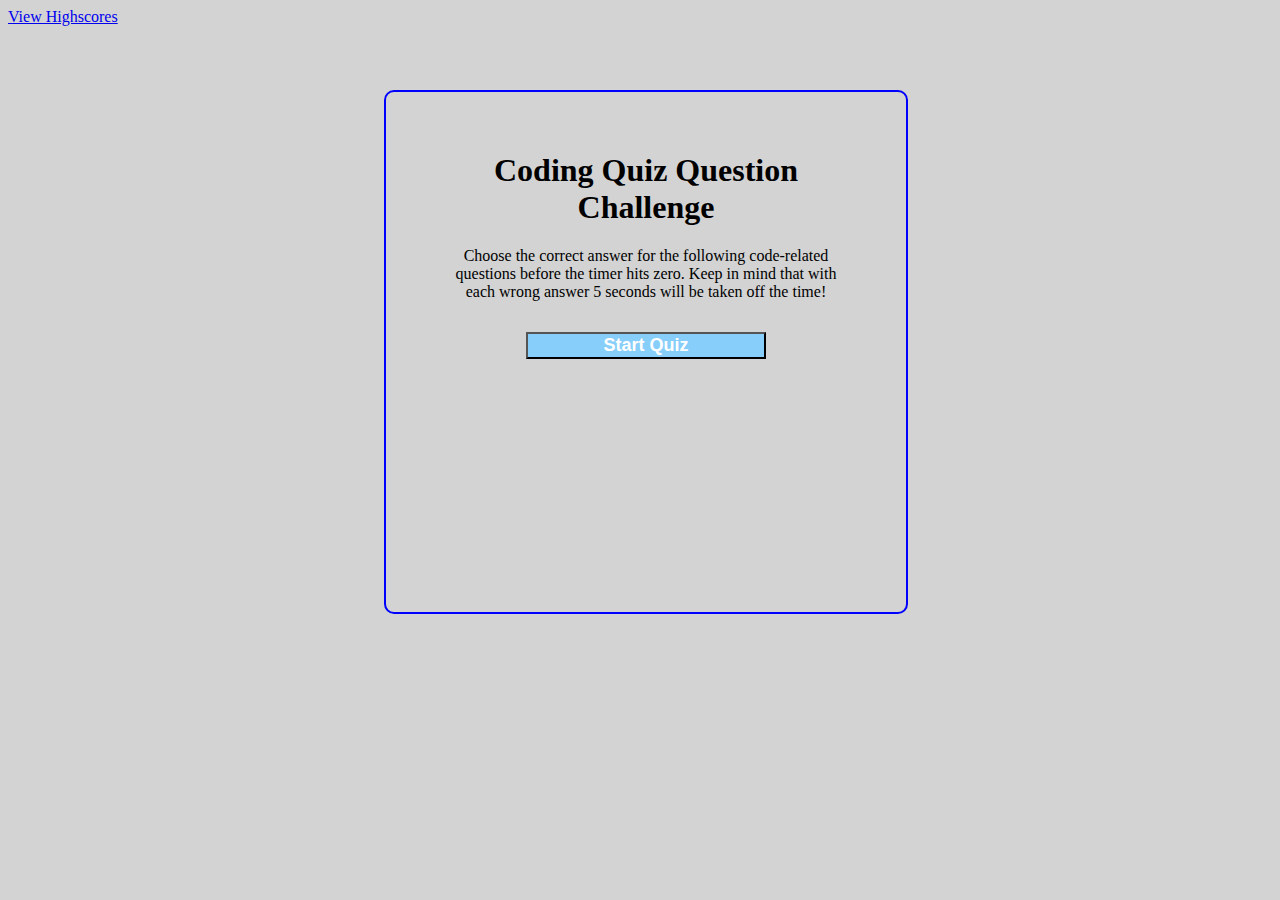
<file: index.html>
<!DOCTYPE html>
<html lang="en-US">

  <head>
    <meta charset="UTF-8">
    <meta name="viewport" content="width=device-width, initial-scale=1.0"> 
    <meta http-equiv="X-UA-Compatible" content="ie=edge">
    <link rel="stylesheet" type="text/css" href="assets/style.css">
    <!-- This is the title-->
    <title>Coding Question Quiz</title>
  </head>

  <body>
    <!-- Link to highscores-->
    <a href="HighScores.html">View Highscores</a>
    <!-- Div for the timer-->
    <div id="currentTime"></div>
    <!-- Container for the main page-->
    <div id="container">
        <!-- Div for the Question content-->
        <div id="questionsDiv">
            <h1>Coding Quiz Question Challenge</h1>
            <p>Choose the correct answer for the following code-related questions before the timer hits zero. Keep in mind that
                with each wrong answer 5 seconds will be taken off the time! 
            </p>
            <ul id="choicesUl"></ul>
            <!-- Buttons -->
            <button id="startTime">Start Quiz</button>
    </div>
  
  <!-- JavaScript Link-->
  <script src= "assets/js/Questions.js"></script>
  </body>
</html>
</file>
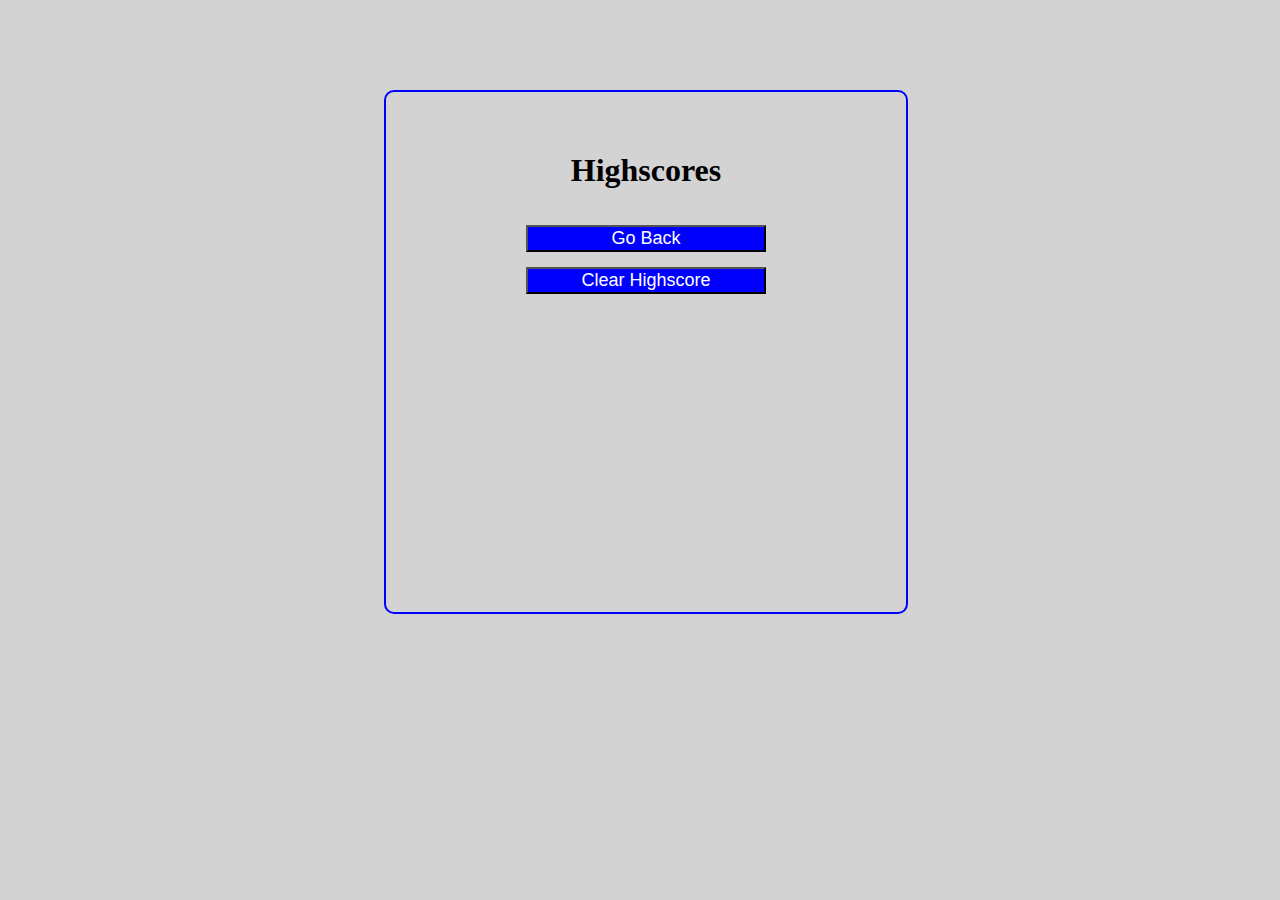
<file: HighScores.html>
<!DOCTYPE html>
<html lang="en">

<head>
    <meta charset="UTF-8">
    <meta name="viewport" content="width=device-width, initial-scale=1.0">
    <meta http-equiv="X-UA-Compatible" content="ie=edge">
    <!-- This is the style links -->
    <link rel="stylesheet" type="text/css" href="assets/style.css">
    <!-- This is the title-->
    <title>High Scores</title>

</head>

<body>
    <!-- This is a container -->
    <div id="container">
        <!-- Div for timer -->
        <div id="currentTime"></div>
        <!-- Div for quiz content -->
        <div id="questionsDiv">
            <h1>Highscores</h1>
            <ul id="highScore"></ul>
            <!-- Buttons -->
            <button id="goBack">Go Back</button>
            <button id="clear" value="reset">Clear Highscore</button>
        </div>
    </div>
    <script src="assets/js/HighScores.js"></script>
</body>

</html>
</file>
<file: assets/style.css>
* {
background-color: lightgrey;

}


/*Styling and position of entry page container*/
#container {
    position: absolute;
    left: 30%;
    top: 10%;
    width: 500px;
    height: 500px;
    border: 2px solid blue;
    border-radius: 10px;
    padding: 10px;
    text-align: center;
}
/*Start button styling and position*/
#startTime {
    background-color: lightskyblue;
    padding 15px, 35px;
    font-size 30px;
    font-weight: bold;
}
/*Start button cursor hover styling*/
#startTime:hover {
    cursor: pointer;
    background-color: black;
    color: white;
    font-weight: bold;
}

/*Margin around question Div*/
#questionsDiv {
    margin: 50px;
}

/*Position of timer*/
#currentTime{
    float: right;
}

/*Styling of all title elements*/
h1 {
    text-align: center;
    font-weight: bolder;
}

/*Styling of all button items*/
button {
    background-color: blue;
    margin-top: 15px;
    width: 60%;
    font-size: 18px;
    color: white;
    display: inline-block;
}

/*Styling of buttons when you hover cursor*/
button:hover {
    cursor: pointer;
    background-color: black;
    color: white;
    font-weight: bold;
}

#createDiv {
    margin-top: 20px;
    border-top: 1px solid white;
}

@media screen and (max-width: 786px) {
    /* Resized content to fit 786px  */
        body {
            max-width: 786px;
        }
    /* Resized main-content to fit 786px  */
    #container {
        position: absolute;
        left: 20%;
    }

    a {
        margin-left: 20%;
    }
    #goBack {
            
            position: relative;
        }

    #clear {
            
            position: relative;
            
        }
    }
        
    /* A Media Query max-width: 640px */
    @media screen and (max-width: 640px) {
     /* Resized content to fit 640px  */
     body {
            min-width: 640px;
        }
    /* Resized main-content to fit 640px  */
    #container {
        position: absolute;
        left: 10%;
    }
      a {
          margin-left: 20%;
      }

     
}
</file>
